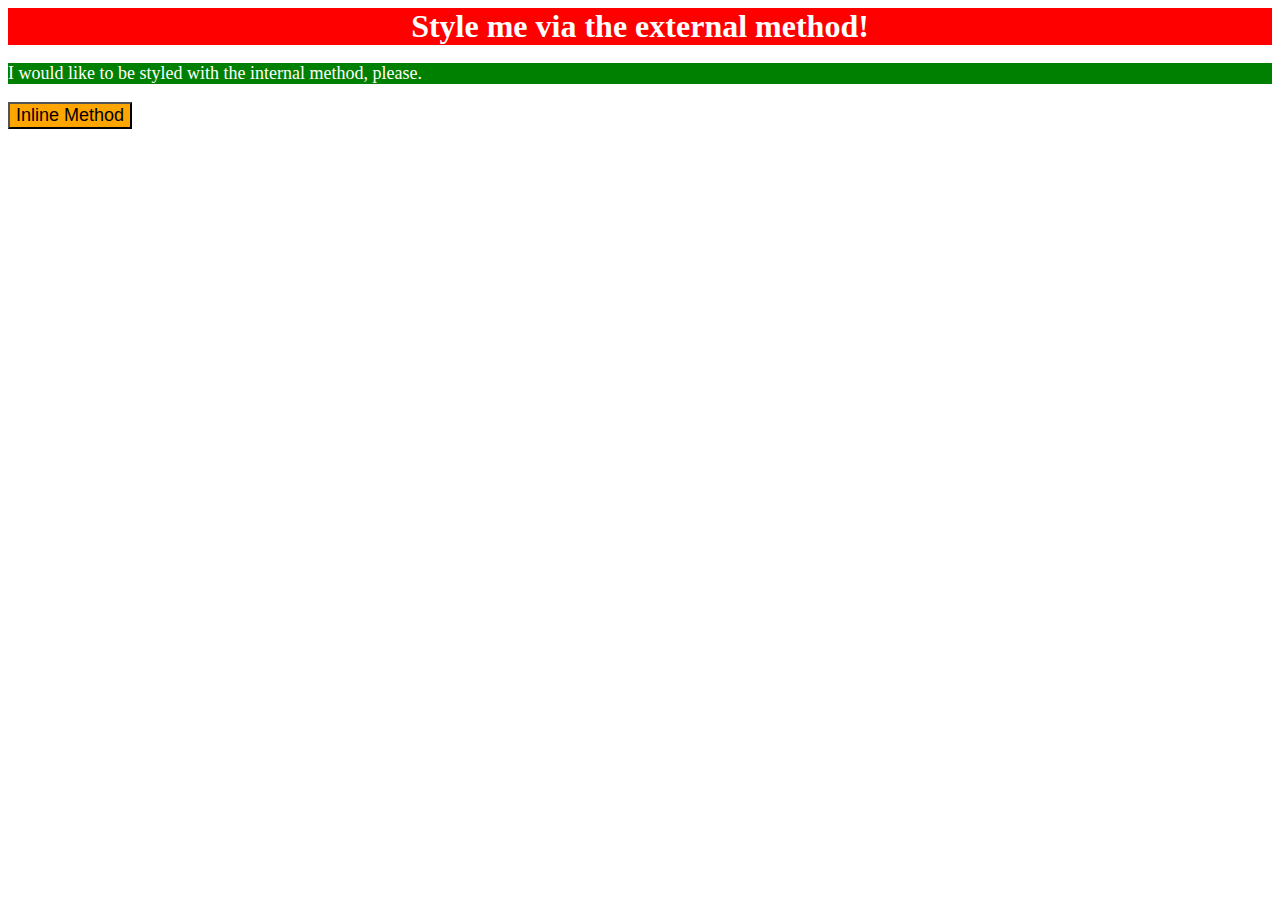
<file: foundations/intro-to-css/01-css-methods/index.html>
<!DOCTYPE html>
<html lang="en">
  <head>
    <meta charset="UTF-8">
    <meta http-equiv="X-UA-Compatible" content="IE=edge">
    <meta name="viewport" content="width=device-width, initial-scale=1.0">
    <title>Methods for Adding CSS</title>
    <link rel="stylesheet" href="style.css">
    <style>
      p {
        background-color: green;
        color:white;
        font-size: 18px;
      }
    </style>
  </head>
  <body>
    <div>Style me via the external method!</div>
    <p>I would like to be styled with the internal method, please.</p>
    <button style="background-color: orange; font-size: 18px;">Inline Method</button>
  </body>
</html>
</file>
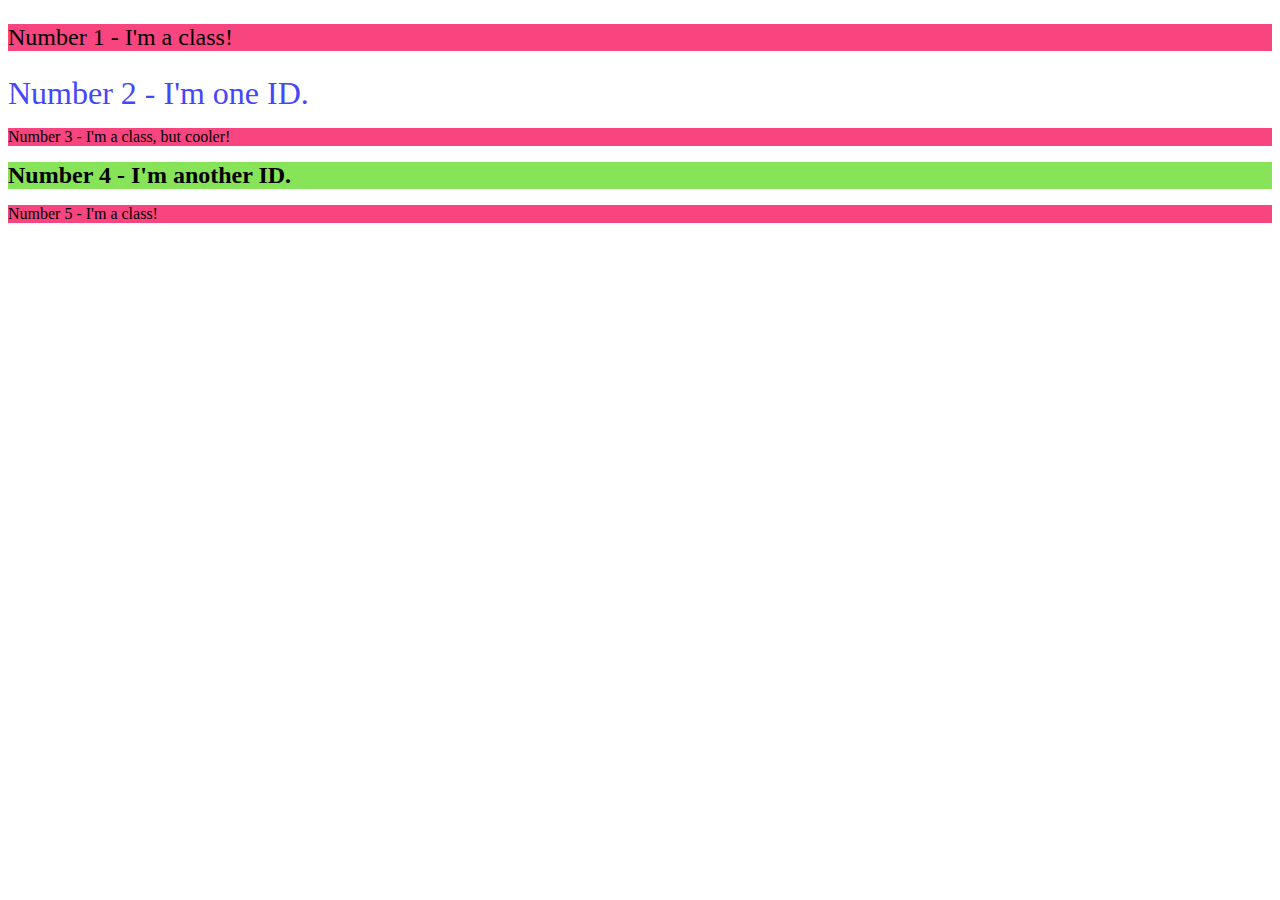
<file: foundations/intro-to-css/02-class-id-selectors/index.html>
<!DOCTYPE html>
<html lang="en">
  <head>
    <meta charset="UTF-8">
    <meta http-equiv="X-UA-Compatible" content="IE=edge">
    <meta name="viewport" content="width=device-width, initial-scale=1.0">
    <title>Class and ID Selectors</title>
    <link rel="stylesheet" href="style.css">
  </head>
  <body>
    <p class="OddNumbers Individual">Number 1 - I'm a class!</p>
    <div id="Element2">Number 2 - I'm one ID.</div>
    <p class="OddNumbers">Number 3 - I'm a class, but cooler!</p>
    <div id="Element4">Number 4 - I'm another ID.</div>
    <p class="OddNumbers">Number 5 - I'm a class!</p>
  </body>
</html>
</file>
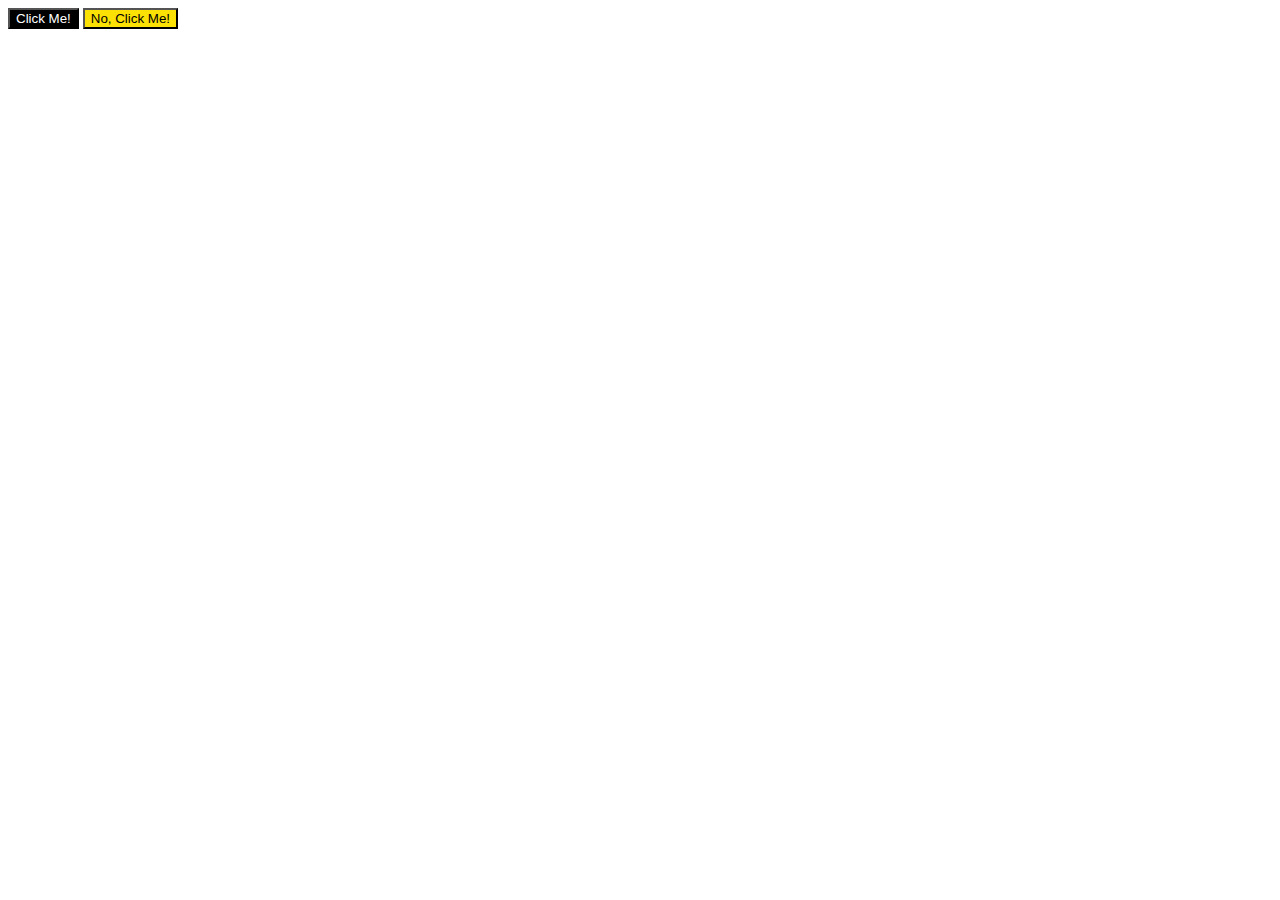
<file: foundations/intro-to-css/03-grouping-selectors/index.html>
<!DOCTYPE html>
<html lang="en">
  <head>
    <meta charset="UTF-8">
    <meta http-equiv="X-UA-Compatible" content="IE=edge">
    <meta name="viewport" content="width=device-width, initial-scale=1.0">
    <title>Grouping Selectors</title>
    <link rel="stylesheet" href="style.css">
  </head>
  <body>
    <button class="box" id="firstButton">Click Me!</button>
    <button class="box" id="secondButton">No, Click Me!</button>
  </body>
</html>
</file>
<file: foundations/intro-to-css/01-css-methods/style.css>
div {
    background-color: red;
    color: white;
    font-size: 32px;
    text-align: center;
    font-weight: bold;
}
</file>
<file: foundations/intro-to-css/02-class-id-selectors/style.css>
.OddNumbers {
    background-color: rgb(248, 69, 127);
    font: Verdana, "DejaVu Sans", "Sans Serif";
}
#Element2 {
    color:#4447f8;
    font-size: 32px;
}
.Individual {
    font-size: 24px;
}

#Element4 {
font-weight: bold;
font-size: 24px;
background-color: hsl(100, 72%, 62%);
}
</file>
<file: foundations/intro-to-css/03-grouping-selectors/style.css>
.Box {
    font-size:28px;
    font: Helvetica, "Times New Roman", sans-serif;
}

#firstButton {
background-color:hsl(100, 0%, 0%) ;
color:#FFFFFF;
}

#secondButton {
background-color: rgb(251, 225, 4);
}
</file>
